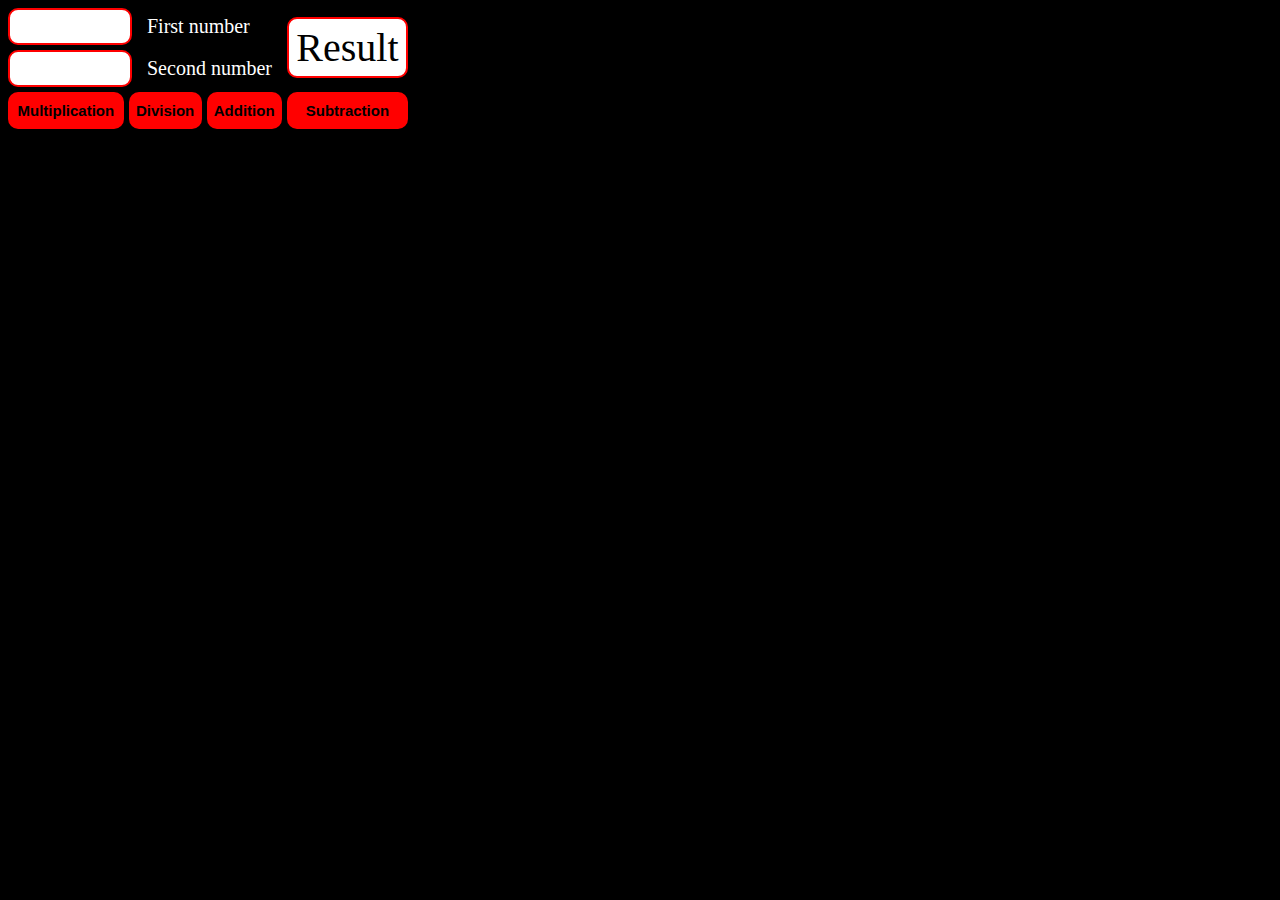
<file: 17-calc/index.html>
<!DOCTYPE html>
<html lang="en">
  <head>
    <meta charset="UTF-8" />
    <meta http-equiv="X-UA-Compatible" content="IE=edge" />
    <meta name="viewport" content="width=device-width, initial-scale=1.0" />
    <link rel="stylesheet" href="./styles.css" />
    <title>JS Basic hometasks</title>
  </head>
  <body>
    <div class="grid-container">
      <label class="label-firstNumber">
        <input class="firstNumber" />
        First number</label
      >
      <div class="result">Result</div>
      <label class="label-secondNumber">
        <input class="secondNumber" />
        Second number</label
      >
      <button class="multiplication" onclick="calc('multiplication')">
        Multiplication
      </button>
      <button class="division" onclick="calc('division')">Division</button>
      <button class="addition" onclick="calc('addition')">Addition</button>
      <button class="subtraction" onclick="calc('subtraction')">
        Subtraction
      </button>
    </div>
    <script src="./app.js"></script>
  </body>
</html>
</file>
<file: 17-calc/styles.css>
body {
  background-color: black;
  font-size: 20px;
  color: white;
}

.grid-container {
  max-width: 400px;
  display: grid;
  gap: 5px;
  grid-template-columns: repeat(6, 1 fr);
  grid-template-rows: repeat(3, 1fr);
  grid-template-areas:
    "firstNumber firstNumber firstNumber firstNumber result result"
    "secondNumber secondNumber secondNumber secondNumber result result"
    "multiplication multiplication division addition subtraction subtraction";
}

.label-firstNumber {
  grid-area: firstNumber;
}

.result {
  grid-area: result;
  background-color: white;
  border-radius: 10px;
  border: 2px solid red;
  color: black;
  text-align: center;
  align-self: center;
  padding: 5px;
  font-size: 40px;
}

.label-secondNumber {
  grid-area: secondNumber;
}

.multiplication {
  grid-area: multiplication;
}

.division {
  grid-area: division;
}

.addition {
  grid-area: addition;
}

.subtraction {
  grid-area: subtraction;
}

label {
  border-radius: 10px;
}

input {
  border: 2px solid red;
  border-radius: 10px;
  max-width: 110px;
  font-size: 20px;
  padding: 5px;
  margin-right: 10px;
}

button {
  border: none;
  background-color: red;
  border-radius: 10px;
  padding: 5px;
  font-size: 15px;
  font-weight: bold;
}
</file>
